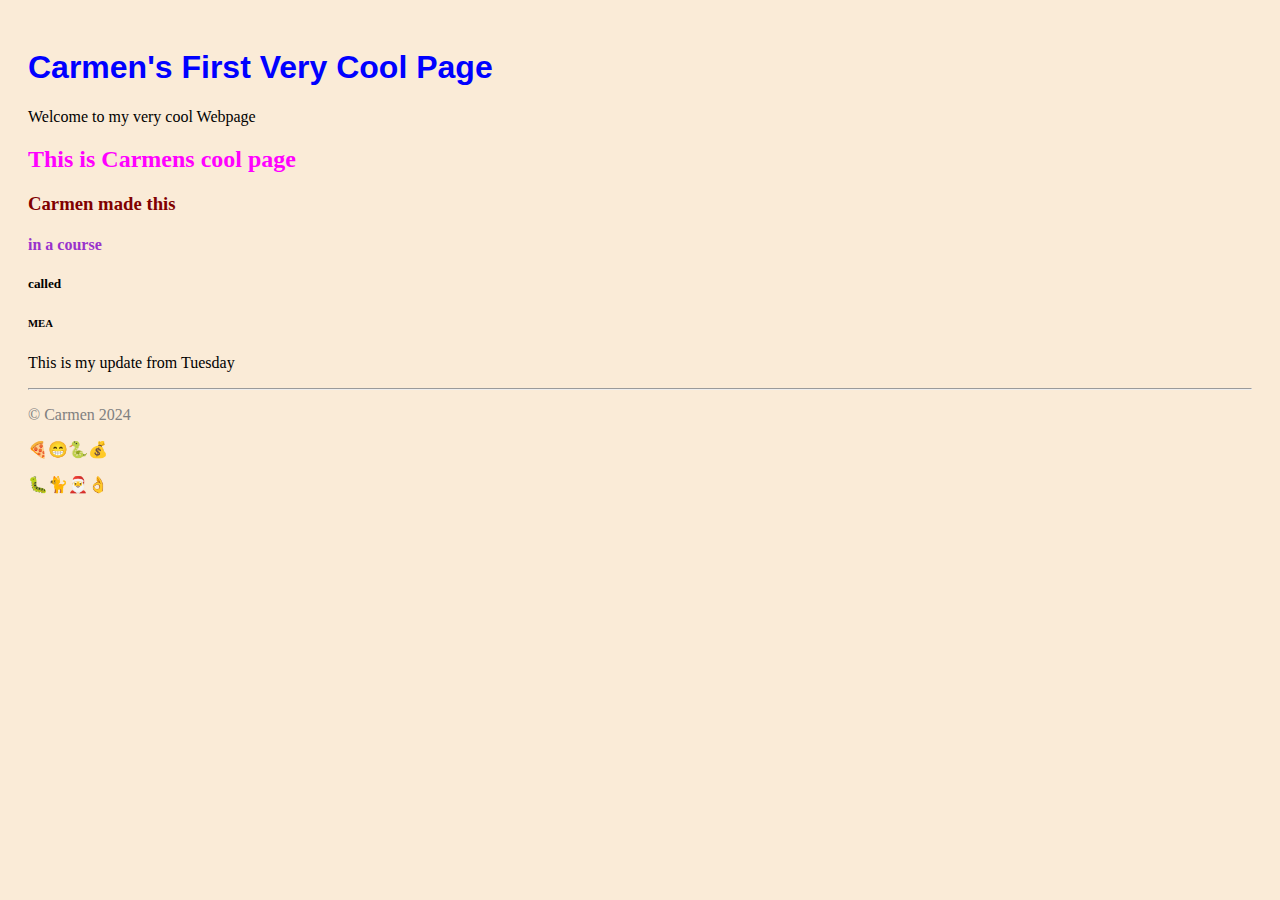
<file: index.html>
<!DOCTYPE html>
<html lang="en">
<head>
    <meta charset="UTF-8">
    <meta http-equiv="X-UA-Compatible" content="IE=edge">
    <meta name="viewport" content="width=device-width, initial-scale=1.0">
    <link rel="stylesheet" href="styles.css">
    <title>My First Webpage</title>
</head>
<h1>Carmen's First Very Cool Page</h1>
<body>
        <p>Welcome to my very cool Webpage</p>
</body>
<h2>This is Carmens cool page</h2>
<h3>Carmen made this</h3>
<h4>in a course</h4>
<h5>called</h5>
<h6>MEA</h6>
<p>This is my update from Tuesday</p>
<hr>
<footer>
    <p>&copy; Carmen 2024</p>
    <p>&#127829;&#128513;&#128013;&#128176;</p>
    <p>&#x1F41B;&#x1F408;&#127877;&#128076;</p>
</footer>
</html>
</file>
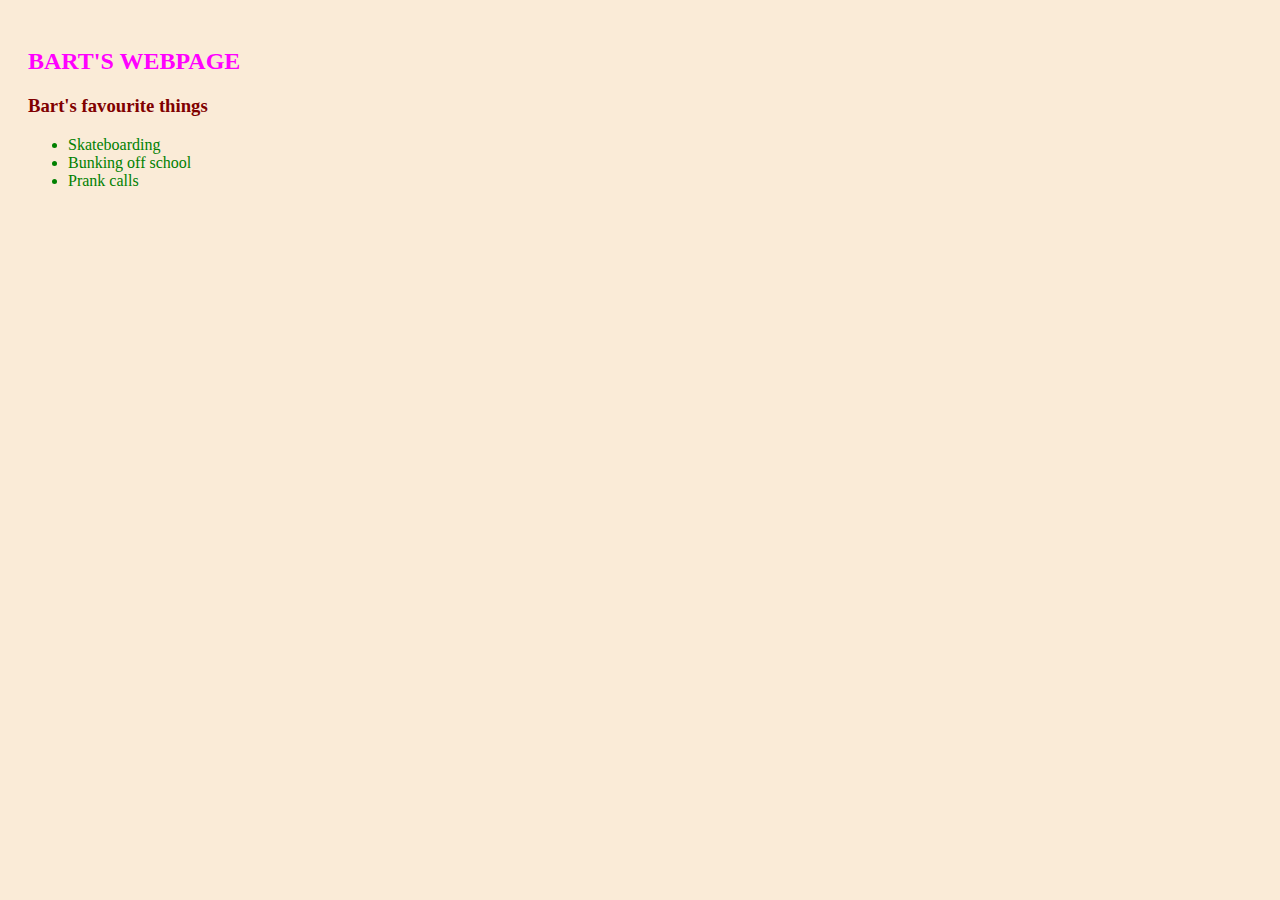
<file: bart.html>
<!DOCTYPE html>
<html lang="en">
<head>
    <meta charset="UTF-8">
    <meta http-equiv="X-UA-Compatible" content="IE=edge">
    <meta name="viewport" content="width=device-width, initial-scale=1.0">
    <link rel="stylesheet" href="styles.css">
    <title>Bart's Webpage</title>
</head>
<body>
    <h2>BART'S WEBPAGE</h2>
    <h3>Bart's favourite things</h3>
    <ul>
        <li>Skateboarding</li>
        <li>Bunking off school</li>
        <li>Prank calls</li>
            </ul>
</body>
</html>
</file>
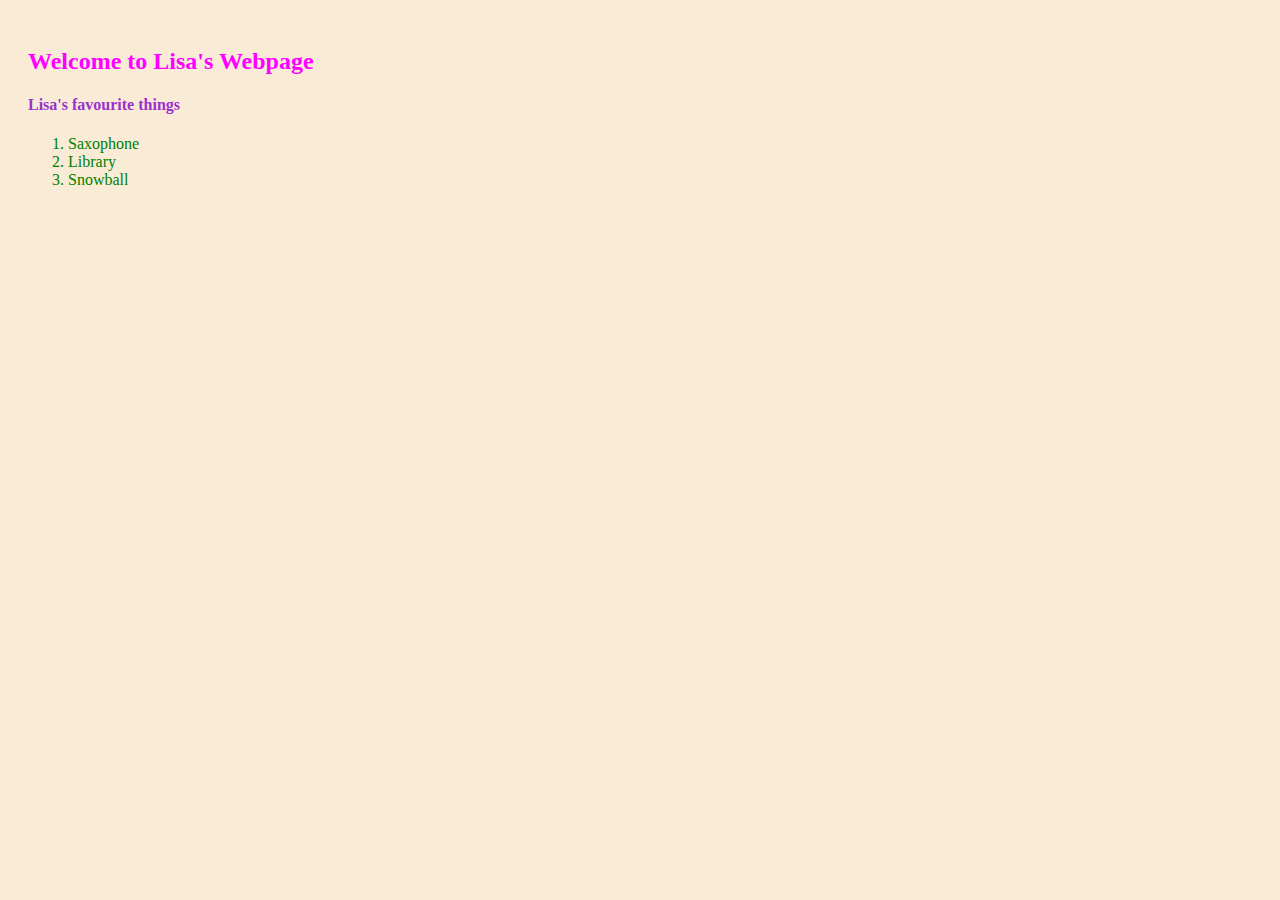
<file: lisa.html>
<!DOCTYPE html>
<html lang="en">
<head>
    <meta charset="UTF-8">
    <meta http-equiv="X-UA-Compatible" content="IE=edge">
    <meta name="viewport" content="width=device-width, initial-scale=1.0">
    <link rel="stylesheet" href="styles.css">
    <title>Lisa's Webpage</title>
</head>
<body>
    
    <h2>Welcome to Lisa's Webpage</h2>
<h4>Lisa's favourite things</h4>
<ol>
    <li>Saxophone</li>
    <li>Library</li>
    <li>Snowball</li>
</ol>
</body>
</html>
</file>
<file: styles.css>
body    {
    background-color: antiquewhite;
    padding: 20px;
}

h1  {
    font-family: Verdana, Geneva, Tahoma, sans-serif;
    color: blue;
}

h2  {
    color: magenta;
}

h3  {
    color: maroon;
}

h4  {
    color: darkorchid;
}

li  {
    color: green;
}

footer  {
    color: grey;
}
</file>
